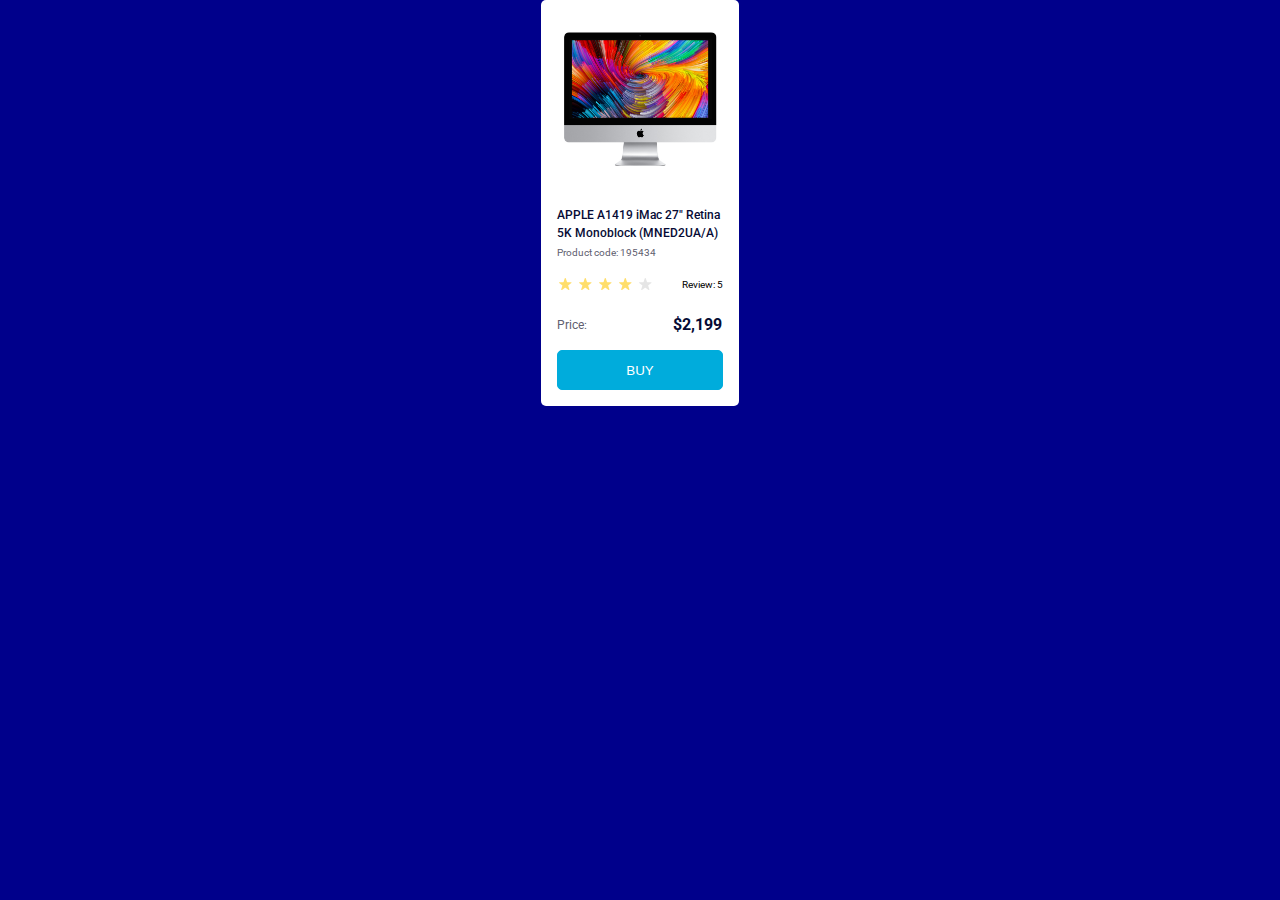
<file: index.html>
<!DOCTYPE html><html lang="en"><head><meta charset="UTF-8"><meta name="viewport" content="width=device-width, user-scalable=no, initial-scale=1.0, maximum-scale=1.0, minimum-scale=1.0"><title>Product cards</title><link rel="stylesheet" href="style.ce2e331c.css"><link rel="preconnect" href="https://fonts.googleapis.com"><link rel="preconnect" href="https://fonts.gstatic.com"><link href="https://fonts.googleapis.com/css2?family=Roboto:wght@400;500;700&display=swap" rel="stylesheet"></head><body> <div class="card"> <img class="card__image" src="imac.2690641a.jpeg" alt="0"> <p class="card__description"> APPLE A1419 iMac 27" Retina 5K Monoblock (MNED2UA/A) </p> <p class="card__code">Product code: 195434</p> <div class="card__statistic"> <div class="statistic__stars stars--4"> <div class="stars__star"></div> <div class="stars__star"></div> <div class="stars__star"></div> <div class="stars__star"></div> <div class="stars__star"></div> </div> <p class="statistic_review">Review: 5</p> </div> <div class="card__price"> <p class="price__text">Price:</p> <p class="price__numbers">$2,199</p> </div> <button class="card__button">BUY</button> </div> </body></html>
</file>
<file: style.ce2e331c.css>
*{margin:0;padding:0;box-sizing:border-box}html{font-size:10px;background-color:#00008b;justify-content:center;font-family:Roboto,sans-serif}.card,html{display:flex}.card{width:19.8rem;height:40.6rem;background-color:#fff;flex-direction:column;align-items:center;padding:3.2rem 1.6rem 1.6rem;border-radius:.5rem}.card__image{width:16rem;height:13.4rem;margin-bottom:4rem}.card__description{font-style:normal;font-weight:500;font-size:1.2rem;line-height:1.8rem;color:#060b35;margin-bottom:.4rem}.card__code{font-size:1rem;line-height:1.4rem;color:#616070;align-self:start;margin-bottom:1.6rem}.card__statistic{width:100%;display:flex;justify-content:space-between;align-items:center;margin-bottom:2.4rem}.statistic__stars{display:flex}.stars__star:not(:last-child){margin-right:4px}.stars__star{width:1.6rem;height:1.6rem;background-image:url(star.040e0f1e.svg);background-repeat:no-repeat;background-position:50%}.stars--4 :not(:last-child){background-image:url(star-active.3d99ddfd.svg)}.statistic__review{width:53px;height:16px;font-size:1rem;line-height:1.4rem;display:flex;align-items:flex-end;text-align:right;color:#060b35}.card__price{width:100%;display:flex;justify-content:space-between;align-items:center;margin-bottom:1.6rem}.price__text{width:3.1rem;font-size:1.2rem;color:#616070}.price__numbers,.price__text{height:1.8rem;line-height:1.8rem}.price__numbers{width:5rem;font-weight:700;font-size:1.6rem;display:flex;align-items:flex-end;text-align:right;color:#060b35}.card__button{width:16.6rem;height:4rem;border:.1rem solid #00acdc;border-radius:.5rem;background-color:#00acdc;color:#fff;transition:all 1s ease}.card__button:hover{background-color:#fff;color:#00acdc}
/*# sourceMappingURL=style.ce2e331c.css.map */
</file>
